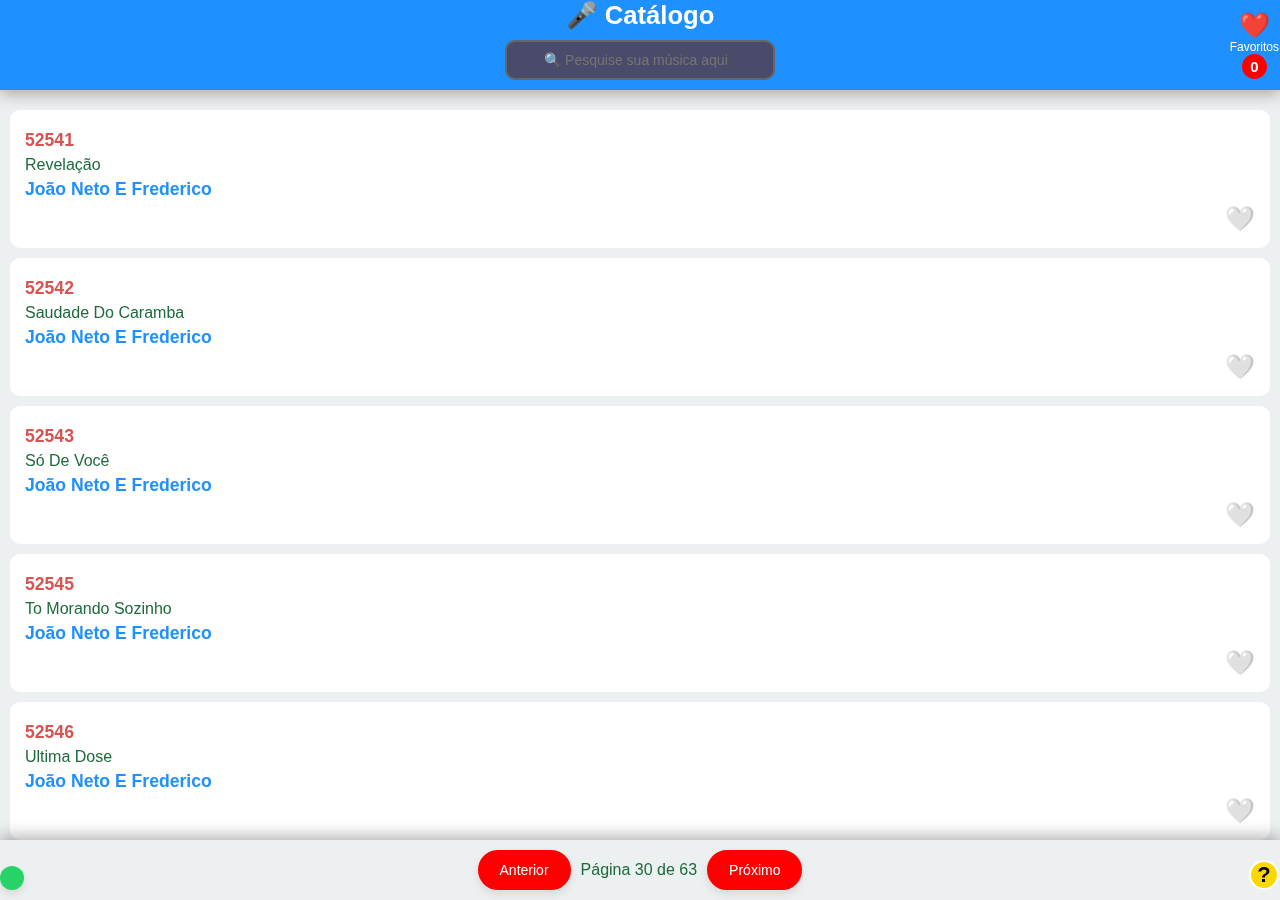
<file: index.html>
<!DOCTYPE html>
<html lang="pt-BR">
<head>
    <meta charset="UTF-8">
	<meta name="viewport" content="width=device-width, initial-scale=1.0, maximum-scale=1.0, user-scalable=no">
    
    
	
	
	<!-- Outras metatags existentes -->

    <!-- Metatags para prévia no WhatsApp -->
    <meta property="og:title" content="Catálogo de Karaokê">
    <meta property="og:description" content="Explore nosso catálogo completo de músicas para karaokê e divirta-se cantando!">
    <meta property="og:image" content="URL_da_imagem_de_previa">
    <meta property="og:url" content="https://ecdiversoes.github.io/catalogo/">
	
	
	<title>Catálogo de Karaokê</title>
	
   
    <!-- Meta Tags PWA -->
    <meta name="theme-color" content="#1E90FF">
    <link rel="manifest" href="manifest.json">
    <link rel="stylesheet" href="styles.css?v=<?= time(); ?>">
    <!-- Ícones -->
    <link rel="apple-touch-icon" href="icon-192x192.png">
	<link rel="apple-touch-icon" href="icon-310x310.png">
	<link rel="icon" href="./favicon.ico" type="image/x-icon">
    
    <!-- Estilos -->
    <link rel="stylesheet" href="styles.css">
    
    <!-- Fontes -->
    <link href="https://fonts.googleapis.com/css2?family=Roboto:wght@400;500;700&display=swap" rel="stylesheet">
	
	
	<head>
    <!-- Font Awesome para usar ícones -->
    <link rel="stylesheet" href="https://cdnjs.cloudflare.com/ajax/libs/font-awesome/6.0.0-beta3/css/all.min.css">
</head>
	
	
</head>
<body>






    <!-- Botão estiloso de compartilhamento -->
<button class="share-button" onclick="compartilharWhatsApp()">
    <i class="fas fa-share-alt"></i> <!-- Ícone de compartilhamento -->
</button>


    <!-- Cabeçalho -->
    <div class="cabecalho-fixo">
        <h1>🎤 Catálogo</h1>
        <input type="search" id="pesquisa" placeholder="       🔍 Pesquise sua música aqui">
        <div id="aviso"></div>
		
		
<a href="favoritos.html" class="favoritos-link">
    <span class="heart">❤️</span>
    <span class="text">Favoritos</span>
   <span class="counter">0</span> <!-- Contador de favoritos -->
</a>
 

 
 
 
        <!-- Botão de Ajuda -->
<a href="nova_tela.html" class="help-button">?</a>

    

    <!-- Paginação -->
    <div class="controles-paginacao">
        <button id="anterior">Anterior</button>
        <span id="info-paginacao">Página 1 de 1</span>
        <button id="proximo">Próximo</button>
    </div>

 <!-- Conteúdo -->
    <div class="conteudo-rolavel">
        <div id="catalogo" class="lista-simples"></div>
    </div>

    <script src="script.js"></script>
</body>
</html>
</file>
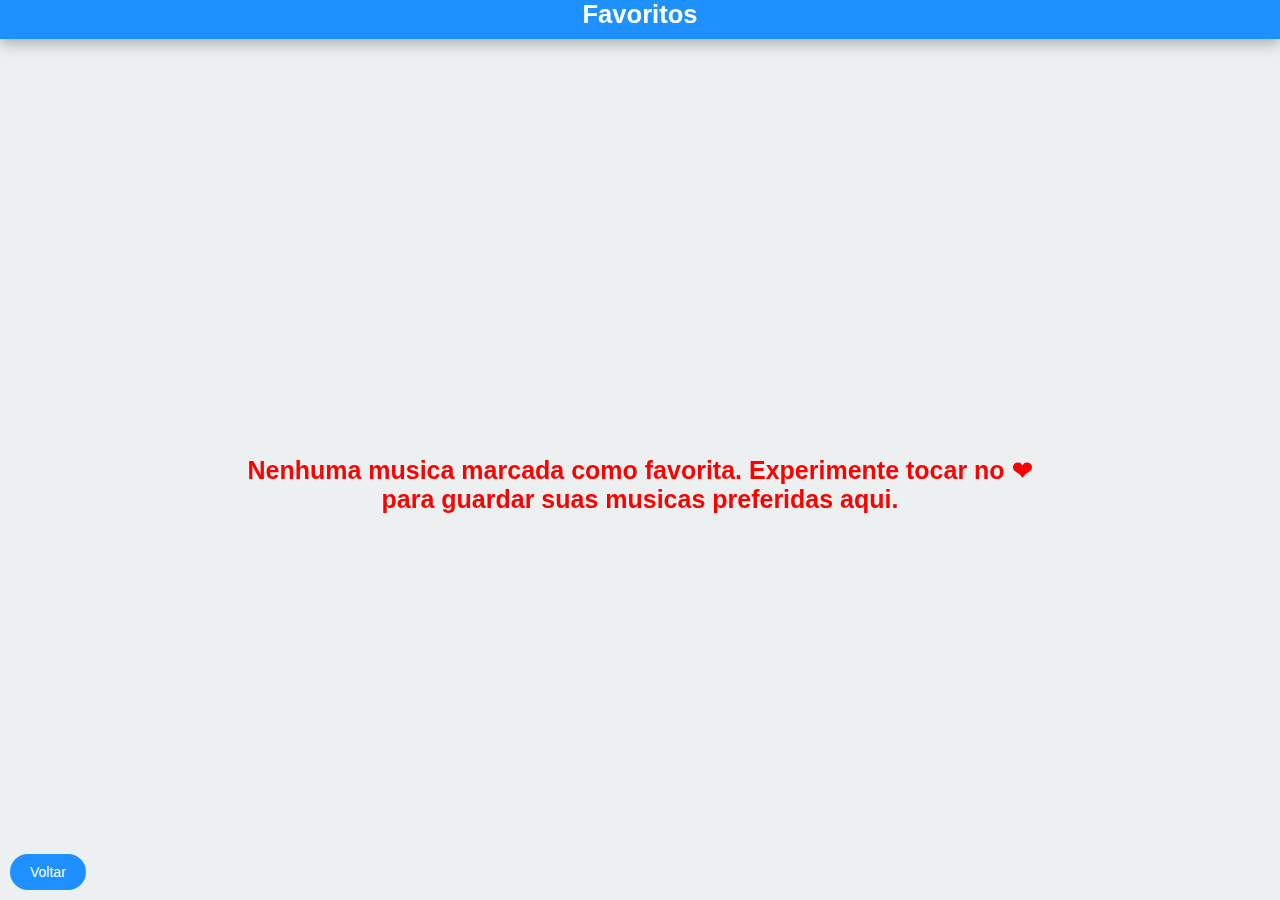
<file: favoritos.html>
<!DOCTYPE html>
<html lang="pt-BR">
<head>
    <meta name="viewport" content="width=device-width, initial-scale=1.0, maximum-scale=1.0, user-scalable=no">
    <title>Favoritos</title>
    <link rel="stylesheet" href="styles.css">
    <link rel="manifest" href="manifest.json">
    <link rel="icon" href="./favicon.ico" type="image/x-icon">
	<meta charset="UTF-8">
	<meta name="theme-color" content="#1E90FF">
</head>
<body>

    <!-- Cabe�alho Fixo -->
    <div class="cabecalho-fixo-favoritos">
        <h1>Favoritos</h1>
    </div>
	
	
	
	

    <!-- �rea Rol�vel de Favoritos -->
    <div class="conteudo-rolavel-favoritos">
        <div id="favoritos" class="lista-simples-favoritos"></div>
    </div>

    <!-- Bot�o de Voltar -->
    <a href="index.html" class="back-button">Voltar</a>

    <script>
        let favoritos = [];
        try {
            favoritos = JSON.parse(localStorage.getItem('favoritos')) || [];
        } catch (e) {
            console.error('Erro ao carregar favoritos do localStorage:', e);
            localStorage.setItem('favoritos', JSON.stringify([])); // Reseta o localStorage se estiver corrompido
        }

         async function carregarFavoritos() {
        const favoritosContainer = document.getElementById('favoritos');
        
        if (favoritosContainer) {
            favoritosContainer.innerHTML = ''; // Limpa o container

            if (favoritos.length === 0) {
                favoritosContainer.innerHTML = `
                    <div id="mensagem-favoritos">
                        Nenhuma musica marcada como favorita.  
                        Experimente tocar no &#x2764; para guardar suas musicas preferidas aqui.
                    </div>
                `;
                return;
            }

                favoritosContainer.innerHTML = favoritos
    .map(musica => `
        <div class="item-lista">
            <div class="numero">${musica.numero || ''}</div>
            <div>${musica.musica || 'T�tulo Desconhecido'}</div>
            <div class="cantor">${musica.cantor || 'Artista Desconhecido'}</div>
            <span class="favorito-btn" onclick="toggleFavorito('${musica.numero}')">
                ${favoritos.some(fav => fav.numero === musica.numero) 
				
				
				
				
                    ? '<span class="coracao">&#x2764;</span>' 
					
					
					
                    : '&#x1F90D;'}
            </span>
        </div>
    `).join('');
            }
        }

        // Unifica��o da fun��o toggleFavorito
        function toggleFavorito(numeroStr) {
            const numero = Number(numeroStr);
            const index = favoritos.findIndex(fav => fav.numero === numero);

            if (index === -1) {
                // Adiciona aos favoritos
                favoritos.push({ numero }); // Apenas o n�mero, j� que a m�sica � favoritada
            } else {
                // Remove dos favoritos
                favoritos.splice(index, 1);
            }

            // Atualiza o localStorage com os novos favoritos
            localStorage.setItem('favoritos', JSON.stringify(favoritos));

            // Atualiza a lista de favoritos na p�gina
            carregarFavoritos();
        }

        // Chama a fun��o para exibir os favoritos ao carregar a p�gina
        document.addEventListener('DOMContentLoaded', carregarFavoritos);
    </script>

</body>
</html>
</file>
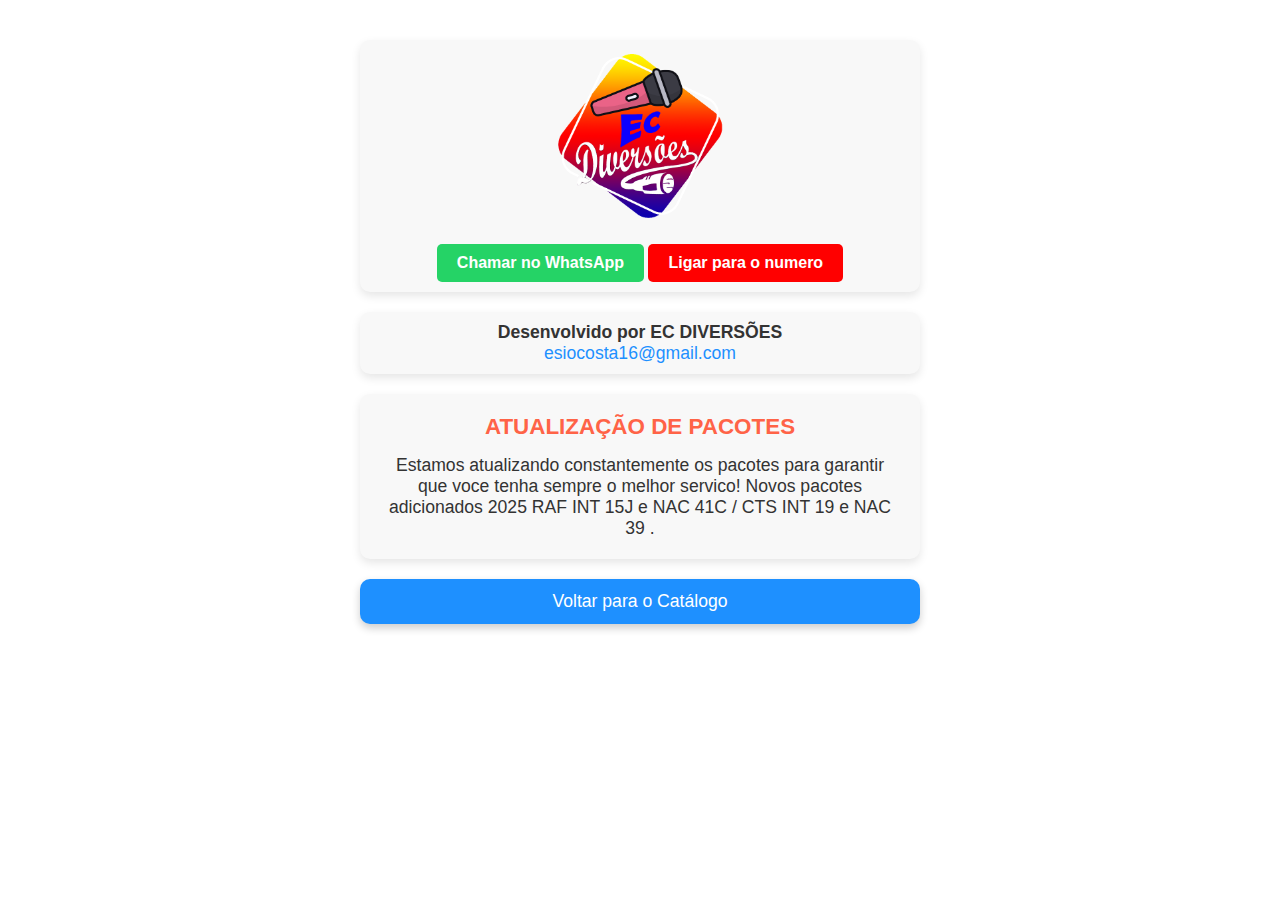
<file: nova_tela.html>
<!DOCTYPE html>
<html lang="pt-BR">
<head>
    <meta charset="UTF-8">
    <meta name="viewport" content="width=device-width, initial-scale=1.0, maximum-scale=1.0, user-scalable=no">
    <title>ajuda</title>
    <link rel="stylesheet" href="styles.css">
	<meta name="theme-color" content="#ECF0F1">
    <style>
        /* Estilo para o body (impede a rolagem) */
        body {
            font-family: 'Roboto', sans-serif;
            background-color: #FFFFFF; /* Fundo branco */
            color: #333;
            margin: 0;
            padding: 0;
            display: flex;
            justify-content: flex-start; /* Alinha tudo ao topo */
            align-items: flex-start;
            height: 100vh;
            flex-direction: column;
            overflow: hidden; /* Impede rolagem */
            touch-action: none; /* Desativa gestos de toque */
        }
        /* Caixa para o conte�do da tela */
        .nova-tela {
            width: 100%;
            max-width: 600px;
            padding: 20px;
            margin: 20px auto;
            position: fixed; /* Tela fixa */
            top: 0;
            left: 0;
            right: 0;
            bottom: 0;
            overflow-y: auto; /* Permite rolagem interna se necess�rio */
            background-color: #FFFFFF;
            z-index: 999; /* Garante que a tela fique no topo */
        }
        /* Loca��es */
        .locacoes {
            background-color: #f8f8f8;
            padding: 10px;
            border-radius: 10px;
            box-shadow: 0 4px 10px rgba(0, 0, 0, 0.1);
            text-align: center; /* Centraliza o texto */
        }
        .locacoes h2 {
            font-size: 1.5rem;
            color: #1E90FF;
            margin-bottom: 10px;
        }
        .locacoes p {
            font-size: 1.2rem;
            color: #333;
        }
        .locacoes .botao-container {
            margin-top: 10px;
        }
        .locacoes a {
            display: inline-block;
            margin-top: 10px;
            padding: 10px 20px;
            background-color: #25D366; /* Cor do WhatsApp */
            color: white;
            text-decoration: none;
            border-radius: 5px;
            font-weight: bold;
            transition: background-color 0.3s;
        }
        .locacoes a:hover {
            background-color: #128C7E; /* Cor do WhatsApp ao passar o mouse */
        }
        .locacoes a.call {
            background-color: #FF0000; /* Cor para o link de ligar */
        }
        .locacoes a.call:hover {
            background-color: #D70000; /* Cor para o link de ligar ao passar o mouse */
        }
        /* Informa��es de desenvolvimento */
        .info-desenv {
            margin-top: 20px;
            background-color: #f8f8f8;
            padding: 10px;
            border-radius: 10px;
            box-shadow: 0 4px 10px rgba(0, 0, 0, 0.1);
            text-align: center; /* Centraliza o texto */
        }
        .info-desenv p {
            font-size: 1.1rem;
            color: #333;
        }
        .info-desenv a {
            font-size: 1.1rem;
            color: #1E90FF;
            text-decoration: none;
        }
        .info-desenv a:hover {
            text-decoration: underline;
        }
        /* Caixa de Atualiza��o de Pacotes */
        .atualizacao-pacotes {
            margin-top: 20px;
            background-color: #f8f8f8;
            padding: 20px;
            border-radius: 10px;
            box-shadow: 0 4px 10px rgba(0, 0, 0, 0.1);
            text-align: center; /* Centraliza o texto */
        }
        .atualizacao-pacotes h3 {
            font-size: 1.4rem;
            color: #FF6347; /* Cor para t�tulo */
            margin-bottom: 15px;
        }
        .atualizacao-pacotes p {
            font-size: 1.1rem;
            color: #333;
        }
        /* Bot�o de Voltar */
        .botao-voltar {
            background-color: #1E90FF;
            color: white;
            padding: 12px 20px;
            border-radius: 10px;
            font-size: 1.1rem;
            text-decoration: none;
            box-shadow: 0 4px 8px rgba(0, 0, 0, 0.2);
            transition: background-color 0.3s ease, transform 0.3s ease;
            display: block;
            width: 100%;
            margin-top: 20px;
            text-align: center;
        }
        .botao-voltar:hover {
            background-color: #0056b3;
            transform: scale(1.05);
        }
        @media (max-width: 480px) {
            .container {
                width: 95%; /* Garante que o conte�do se ajuste na tela do celular */
            }
            .botao-contato, .botao-voltar {
                font-size: 16px; /* Aumenta a visibilidade em telas pequenas */
                padding: 14px;
            }
        }
    </style>
</head>
<body>
    <div class="nova-tela">
        <!-- Campo de Loca��es -->
        <div class="locacoes">
            <!-- Imagem -->
            <img src="imagens/icone.png" alt="�cone Loca��es" style="width: 170px; height: 170px; margin-bottom: 0px;">
            <!-- Cont�iner para os bot�es -->
            <div class="botao-container">
                <!-- Link para chamar no WhatsApp -->
                <a href="https://wa.me/5522996112625" target="_blank">Chamar no WhatsApp</a>
                <!-- Link para ligar diretamente -->
                <a href="tel:+5522996112625" class="call">Ligar para o numero</a>
            </div>
        </div>
        <!-- Campo de Informa��es de Desenvolvimento -->
        <div class="info-desenv">
            <p><strong>Desenvolvido por EC DIVERSÕES</strong></p>
            <p><strong></strong> <a href="mailto:esiocosta16@gmail.com">esiocosta16@gmail.com</a></p>
        </div>
        <!-- Nova Caixa de Atualiza��o de Pacotes -->
        <div class="atualizacao-pacotes">
            <h3>ATUALIZAÇÃO DE PACOTES</h3>
            <p>Estamos atualizando constantemente os pacotes para garantir que voce tenha sempre o melhor servico! Novos pacotes adicionados 2025 RAF INT 15J e NAC 41C / CTS INT 19 e NAC 39  .</p>
        </div>
        <!-- Bot�o de Voltar -->
        <a href="index.html" class="botao-voltar">Voltar para o Catálogo</a>
    </div>

    <!-- Script para desabilitar a rolagem no celular -->
    <script>
        document.addEventListener('touchmove', function(event) {
            event.preventDefault(); // Impede o comportamento padr�o de rolagem
        }, { passive: false }); // Define como n�o passivo para permitir a preven��o de padr�o
    </script>
</body>
</html>
</file>
<file: styles.css>
/* Reset básico */
* {
    margin: 0;
    padding: 0;
    box-sizing: border-box;
}

body {
    font-family: 'Roboto', sans-serif;
    background-color: #ECF0F1;
    color: #1D6A3B;
    overflow-x: hidden;
}


/* Cabeçalho Fixo */
.cabecalho-fixo-favoritos {
    position: fixed;
    top: 0;
    left: 0;
    width: 100%;
    background-color: #1E90FF;
    z-index: 1500;
    padding: 0px;
    box-shadow: 0 4px 15px rgba(0, 0, 0, 0.3);
    text-align: center;
}

/* Área Rolável de Músicas */
.conteudo-rolavel-favoritos {
    position: fixed;
    top: 30px;
    bottom: 0px;
    left: 0;
    right: 0;
    width: 100%;
    margin: 0;
    overflow-y: auto;
    padding: 10px;
}

/* Lista */
.lista-simples-favoritos {
    display: flex;
    flex-direction: column;
    gap: 10px;
    padding: 10px;
    width: 100%;
    margin: 0;
}



/* Cabeçalho Fixo */
.cabecalho-fixo {
    position: fixed;
    top: 0;
    left: 0;
    width: 100%;
    background-color: #1E90FF;
    z-index: 1000;
    padding: 0px;
    box-shadow: 0 4px 15px rgba(0, 0, 0, 0.3);
    text-align: center;
}

h1 {
    color: #FFFFFF;
    font-size: 1.6rem;
    margin-bottom: 10px;
}

/* Campo de pesquisa */
#pesquisa {
    width: 90%;
    max-width: 270px;
    padding: 10px;
    font-size: 14px;
    border: 2px solid #666;
    border-radius: 10px;
    background-color: #4a4a6a;
    color: #FFFFFF;
    margin-bottom: 10px;
    transition: all 0.3s ease;
}

#pesquisa:focus {
    border-color: black;
    box-shadow: 0 0 10px rgba(255, 111, 97, 0.8);
    outline: none;
}

/* Área Rolável de Músicas */
.conteudo-rolavel {
    position: fixed;
    top: 100px;
    bottom: 0px;
    left: 0;
    right: 0;
    width: 100%;
    margin: 0;
    overflow-y: auto;
    padding: 0px;
}

/* Barra de rolagem personalizada */
.conteudo-rolavel::-webkit-scrollbar {
    width: 8px;
}

.conteudo-rolavel::-webkit-scrollbar-thumb {
    background-color: #1E90FF;
    border-radius: 10px;
}

/* Lista */
.lista-simples {
    display: flex;
    flex-direction: column;
    gap: 10px;
    padding: 10px;
    width: 100%;
    margin: 0;
}


/* Lista   /*  separação das musicas  */
.lista-simples-favoritos {
    display: flex;
    flex-direction: column;
    gap: 10px;
    padding: 10px;
    width: 100%;
    margin: 0;
}



/* Estilo para os itens da lista */
.item-lista {
    display: flex;
    flex-direction: column;
    justify-content: flex-start; /* Alinha o conteúdo verticalmente */
    padding: 15px;
    background-color: #FFFFFF;
    border-radius: 10px;
    transition: transform 0.2s ease-in-out, box-shadow 0.2s ease-in-out;
    cursor: pointer;
    min-height: 80px;
    overflow: hidden;
    text-overflow: ellipsis;
    text-align: left; /* Alinha o conteúdo à esquerda */
}

/* Alinhamento dos números, cantores e músicas à esquerda */
.numero, .cantor, .musica {
    display: block; /* Garante que ocupem o espaço da linha */
    text-align: left; /* Alinha o texto à esquerda */
    margin: 5px 0; /* Espaçamento entre as linhas */
}

.numero {
    color: #d9534f;
    font-weight: bold;
    font-size: 1.1rem;
}

.cantor {
    color: #1E90FF;
    font-weight: bold;
    font-size: 1.1rem;
}

.musica {
    color: #333333;
    font-size: 1rem;
    text-align: left; /* Garante que a música fique alinhada à esquerda */
}



/* Controles de Paginação Fixos */
.controles-paginacao {
    position: fixed;
    bottom: 0px;
    left: 0;
    width: 100%;
    display: flex;
    justify-content: center;
    gap: 10px;
    padding: 10px;
    background-color: #ECF0F1;
    box-shadow: 0 -4px 15px rgba(0, 0, 0, 0.3);
    z-index: 999;
}

.controles-paginacao button {
    padding: 10px 20px;
    border: 2px solid #FF0000;
    border-radius: 25px;
    background-color: #FF0000;
    color: #FFFFFF;
    cursor: pointer;
    transition: all 0.3s ease;
    font-size: 14px;
    box-shadow: 0 4px 8px rgba(0, 0, 0, 0.1);
}

.controles-paginacao button:disabled {
    border-color: #FF0000;
    color: #FF0000;
    cursor: not-allowed;
}

.controles-paginacao button:hover:not(:disabled) {
    background-color: #D70000;
    color: white;
    transform: scale(1.05);
    box-shadow: 0 6px 12px rgba(0, 0, 0, 0.2);
}

/* Ajustes para telas muito pequenas */
@media (max-width: 480px) {
    h1 {
        font-size: 1.5rem;
    }

    .conteudo-rolavel {
        top: 110px;
        bottom: 90px;
    }

    .lista-simples {
        grid-template-columns: repeat(auto-fit, minmax(120px, 1fr));
    }

    .item-lista {
        padding: 10px;
    }

    .controles-paginacao {
        bottom: 50px;
        padding: 8px;
    }

    .controles-paginacao button {
        padding: 8px 16px;
        font-size: 12px;
    }
}

/* Botão de Ajuda dentro da área de controles de paginação */
.controles-paginacao {
    position: fixed;
    bottom: 0px;
    left: 0;
    width: 100%;
    display: flex;
    justify-content: center;
    gap: 10px;
    padding: 10px;
    background-color: #ECF0F1;
    box-shadow: 0 -4px 15px rgba(0, 0, 0, 0.3);
    z-index: 999;
    align-items: center; /* Alinha os elementos centralizados */
}

/* Botão de Ajuda */
.help-button {
    position: fixed; /* Mantém o botão fixo na tela */
    right: 1px; /* Distância da borda esquerda */
    bottom: 10px; /* Distância da parte inferior */
    width: 30px;
    height: 30px;
    background-color: #FFD700; /* Azul chamativo */
    border: 2px solid white;
    border-radius: 50%;
    color: black;
    font-size: 22px;
    font-weight: bold;
    display: flex;
    justify-content: center;
    align-items: center;
    cursor: pointer;
    z-index: 1001; /* Mantém acima dos outros elementos */
    text-decoration: none;
    transition: 0.3s ease-in-out;
}

.help-button:hover {
    background-color: #0077CC; /* Azul mais escuro ao passar o mouse */
    transform: scale(1.1);
}

/* Botão de Voltar */
.back-button {
    position: fixed;
    bottom: 10px;
    left: 10px;
    padding: 10px 20px;
    background-color: #1E90FF;
    color: white;
    border-radius: 25px;
    text-decoration: none;
    font-size: 14px;
    transition: background-color 0.3s ease;
}

.back-button:hover {
    background-color: #0077CC;
}


/* Botão de Favorito das musicas */
.favorito-btn {
    background: none;
    border: none;
    cursor: pointer;
    font-size: 1.5rem;
    margin-left: auto;
    padding: 0;
    transition: transform 0.2s ease-in-out;
}

.favoritos-link {
    position: absolute;
    top: 50%;
    right: 1px; /* Distância da borda direita */
    transform: translateY(-50%);
    display: flex;
    flex-direction: column;
    align-items: center;
    text-decoration: none;
}


/* Estilo do botão coração */
.favoritos-link .heart {
    font-size: 25px; /* Tamanho do coração */
    color: red; /* Cor do coração */
}


.favoritos-link .text {
    font-size: 12px;
    color: white;
    font-family: Arial, sans-serif;
    margin-top: 0px;
}

/* Estilo do contador */
.favoritos-link .counter {
    font-size: 15px; /* Tamanho do contador */
    color: white; /* Cor do texto do contador */
    background-color: red; /* Fundo vermelho */
    border-radius: 50%; /* Formato circular */
    width: 25px; /* Largura do contador */
    height: 25px; /* Altura do contador */
    display: flex;
    align-items: center;
    justify-content: center;
    text-align: center;
    font-weight: bold; /* Negrito para destacar o número */
}






#mensagem-favoritos {
    text-align: center; /* Centraliza o texto */
    font-size: 25px; /* Tamanho da fonte */
    color: #ff0000; /* Cor do texto */
    margin-top: 20px; /* Espaçamento superior */
    font-weight: bold; /* Negrito */
    position: absolute; /* Posicionamento livre */
    top: 50%; /* Centraliza verticalmente */
    left: 50%; /* Centraliza horizontalmente */
    transform: translate(-50%, -50%); /* Ajuste fino para centralização */
    padding: 0px; /* Espaçamento interno */
    border-radius: 5px; /* Bordas arredondadas */
    width: 80%; /* Largura ajustável */
    max-width: 800px; /* Largura máxima */
    box-shadow: none; /* Remove a sombra */
    background: none; /* Remove o fundo completamente */
}


.share-button {
    position: fixed;  /* Fixa o botão na tela */
    bottom: 10px;     /* Distância do fundo da tela */
    left: 0px;       /* Distância da borda esquerda */
    background-color: #25d366; /* Cor do WhatsApp */
    color: white;     /* Cor do ícone */
    border: none;
    padding: 12px;
    border-radius: 50%;  /* Deixa o botão arredondado */
    cursor: pointer;
    font-size: 12px;    /* Tamanho do ícone */
    display: flex;
    justify-content: center;
    align-items: center;
    z-index: 9999;    /* Garante que o botão fique acima de outros elementos */
    box-shadow: 0 4px 8px rgba(0, 0, 0, 0.1);  /* Sombras para dar destaque */
    transition: transform 0.3s ease, background-color 0.3s ease;
}

.share-button:hover {
    background-color: #128C7E; /* Cor quando o mouse passa por cima */
    transform: scale(1.1);  /* Dá um efeito de aumento no botão ao passar o mouse */
}
</file>
